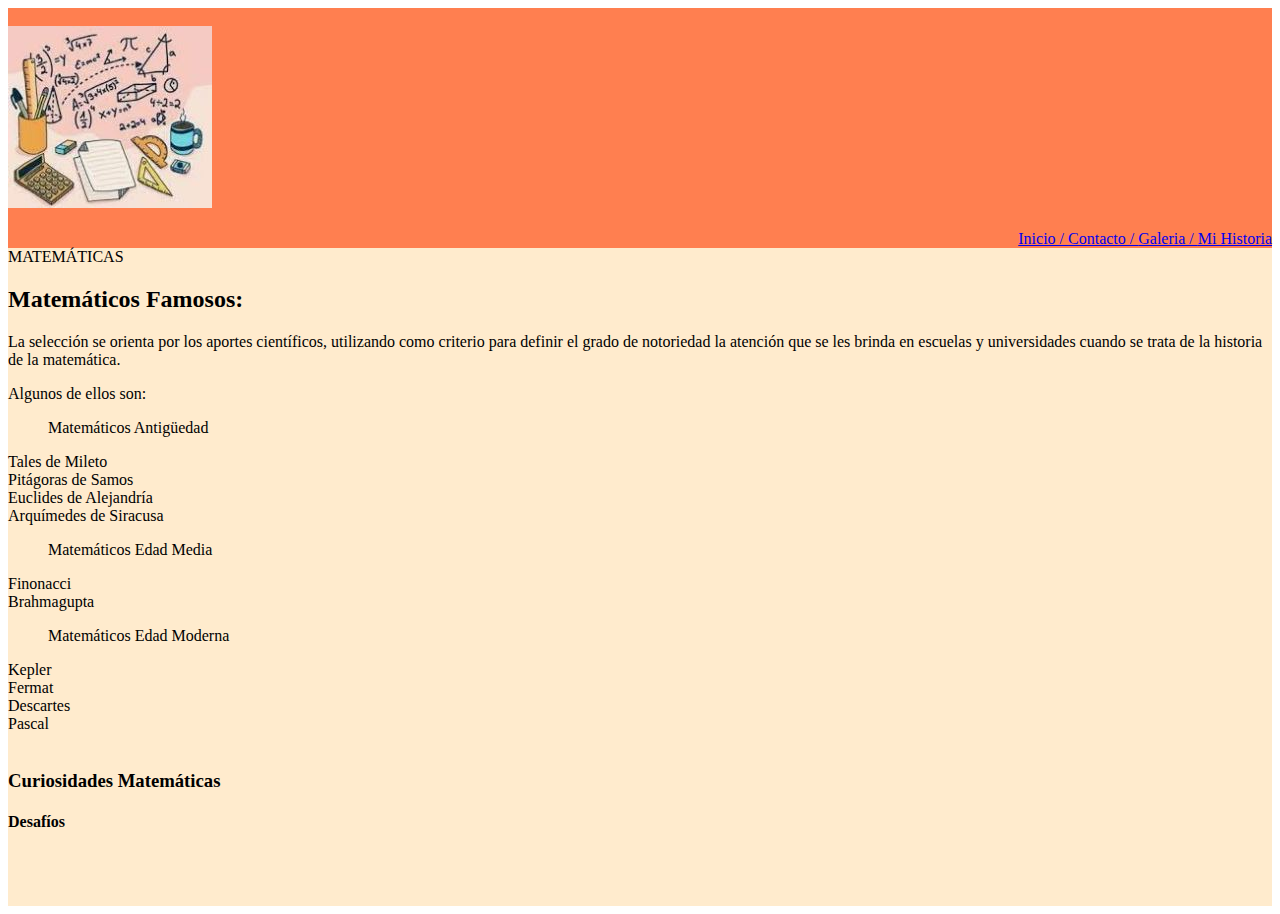
<file: Página_Web/inicio.html>
<!DOCTYPE html>
<html lang="es">

<head>
    <meta charset="UTF-8">
    <meta http-equiv="X-UA-Compatible" content="IE=edge">
    <meta name="viewport" content="width=device-width, initial-scale=1.0">
    <title>Matemáticas</title>
</head>

<body>
    <header style="background-color: coral;">
        <br>
        <img src="matemática_header.JPG" alt="Imagen de presentación">
        <br>
        <br>

        <nav align="right">
            <a href="#"> Inicio / </a>
            <a href="Contacto"> Contacto / </a>
            <a href="https://ar.pinterest.com/search/pins/?q=imagenes%20de%20matematica&rs=typed&term_meta[]=imagenes%7Ctyped&term_meta[]=de%7Ctyped&term_meta[]=matematica%7Ctyped"
                target="_blank"> Galeria / </a>
            <a href="Mi Historia"> Mi Historia</a>
        </nav>
    </header>

    <main style="background-color: blanchedalmond;>
  
        

        <h1 align="center"> MATEMÁTICAS </h1>
        <h2 align="left">Matemáticos Famosos:</h2>
        <p>La selección se orienta por los aportes científicos, utilizando como criterio para definir el grado de
            notoriedad la atención que se les brinda en escuelas y universidades cuando se trata de la historia de la
            matemática. </p>
        <p> Algunos de ellos son:</p>
        <ol>Matemáticos Antigüedad</ol>
        <li>Tales de Mileto</li>
        <li>Pitágoras de Samos</li>
        <li>Euclides de Alejandría</li>
        <li>Arquímedes de Siracusa</li>
        <ol>Matemáticos Edad Media</ol>
        <li>Finonacci</li>
        <li>Brahmagupta</li>
        <ol>Matemáticos Edad Moderna</ol>
        <li>Kepler</li>
        <li>Fermat</li>
        <li>Descartes</li>
        <li>Pascal</li>
        <br>
        <h3 align="left"> Curiosidades Matemáticas </h3>
        <h4 align="left"> Desafíos </h4>
        <br>
        <br>
        <br>
    
        </section>
    </main>

</html>
</file>
